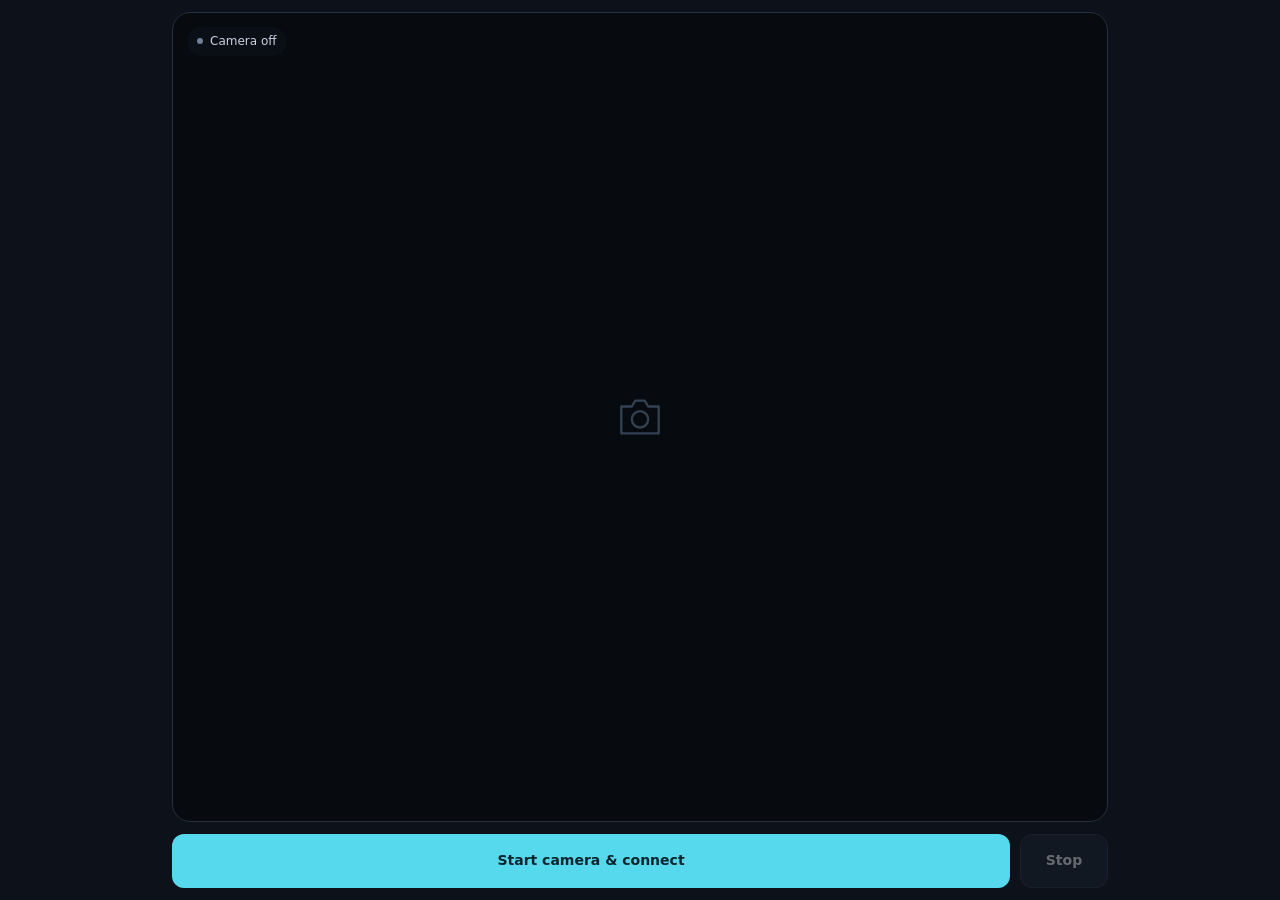
<file: web/index.html>
<!doctype html>
<html lang="en">
<head>
  <meta charset="utf-8">
  <meta name="viewport" content="width=device-width,initial-scale=1,viewport-fit=cover">
  <meta name="theme-color" content="#0d1119">
  <meta name="apple-mobile-web-app-capable" content="yes">
  <meta name="apple-mobile-web-app-status-bar-style" content="black-translucent">
  <meta name="referrer" content="no-referrer">
  <meta name="description" content="Connect your phone camera to LensioStudio.">
  <title>LensioCam</title>
  <link rel="manifest" href="manifest.webmanifest">
  <link rel="icon" href="icon.svg" type="image/svg+xml">
  <link rel="stylesheet" href="style.css?v=7">
</head>
<body data-phase="off">
  <main aria-label="LensioCam">
    <section class="preview" aria-label="Camera preview">
      <video id="localVideo" autoplay muted playsinline aria-label="Live camera preview"></video>
      <span id="state" class="status" role="status" aria-live="polite">Camera off</span>
      <div id="placeholder" aria-hidden="true">
        <svg viewBox="0 0 48 48" fill="none"><path d="M8 15h9l3-5h8l3 5h9v23H8z" stroke="currentColor" stroke-width="2" stroke-linejoin="round"/><circle cx="24" cy="26" r="7" stroke="currentColor" stroke-width="2"/></svg>
      </div>
      <p id="message" role="alert" hidden></p>
    </section>
    <div class="toolbar">
      <button id="start" class="primary">Start camera &amp; connect</button>
      <button id="stop" disabled>Stop</button>
    </div>
  </main>
  <script type="module" src="app.js?v=7"></script>
</body>
</html>
</file>
<file: web/style.css>
:root{color-scheme:dark;font:15px/1.4 system-ui,-apple-system,BlinkMacSystemFont,"Segoe UI",sans-serif;background:#0d1119;color:#edf1fa;-webkit-font-smoothing:antialiased}
*{box-sizing:border-box}
html,body{margin:0;width:100%;height:100%;overflow:hidden}
main{width:100%;max-width:960px;height:100%;height:100dvh;margin:0 auto;padding:max(12px,env(safe-area-inset-top)) max(12px,env(safe-area-inset-right)) max(12px,env(safe-area-inset-bottom)) max(12px,env(safe-area-inset-left));display:grid;grid-template-rows:minmax(0,1fr) auto;gap:12px}
.preview{position:relative;min-height:0;overflow:hidden;border:1px solid #253041;border-radius:18px;background:#070a0f}
video{display:block;width:100%;height:100%;object-fit:contain}
.status{position:absolute;top:14px;left:14px;display:flex;align-items:center;gap:7px;max-width:calc(100% - 28px);padding:6px 10px;border-radius:20px;background:#0d1119b8;color:#c8d2e1;font-size:12px;backdrop-filter:blur(8px)}
.status:before{content:"";flex:none;width:6px;height:6px;border-radius:50%;background:#718198}
body[data-phase="streaming"] .status:before{background:#6de2ad}
body[data-phase="connecting"] .status:before{background:#56d8ed}
body[data-phase="error"] .status:before{background:#ffb378}
#placeholder{position:absolute;inset:0;display:grid;place-items:center;color:#334253;pointer-events:none}
#placeholder svg{width:56px;height:56px}
#message{position:absolute;bottom:12px;left:12px;right:12px;margin:0;padding:12px 14px;border-radius:10px;background:#171e2cf2;color:#f3c6a4;font-size:13px;line-height:1.45;overflow-wrap:anywhere}
.toolbar{display:grid;grid-template-columns:minmax(0,1fr) 88px;gap:10px}
button{min-height:54px;border:1px solid #2d384b;border-radius:12px;background:#1b2331;color:#e9eef7;padding:12px 14px;font:650 14px/1.25 system-ui,-apple-system,BlinkMacSystemFont,"Segoe UI",sans-serif;cursor:pointer;touch-action:manipulation;-webkit-tap-highlight-color:transparent}
button.primary{border-color:transparent;background:#56d8ed;color:#08252d}
button:disabled{opacity:.4;cursor:default}
button:active:not(:disabled){filter:brightness(.92)}
button:focus-visible{outline:2px solid #edf1fa;outline-offset:3px}
[hidden]{display:none!important}
@media(orientation:landscape) and (max-height:500px){main{gap:8px}button{min-height:44px}.preview{border-radius:12px}.status{top:10px;left:10px}}
</file>
